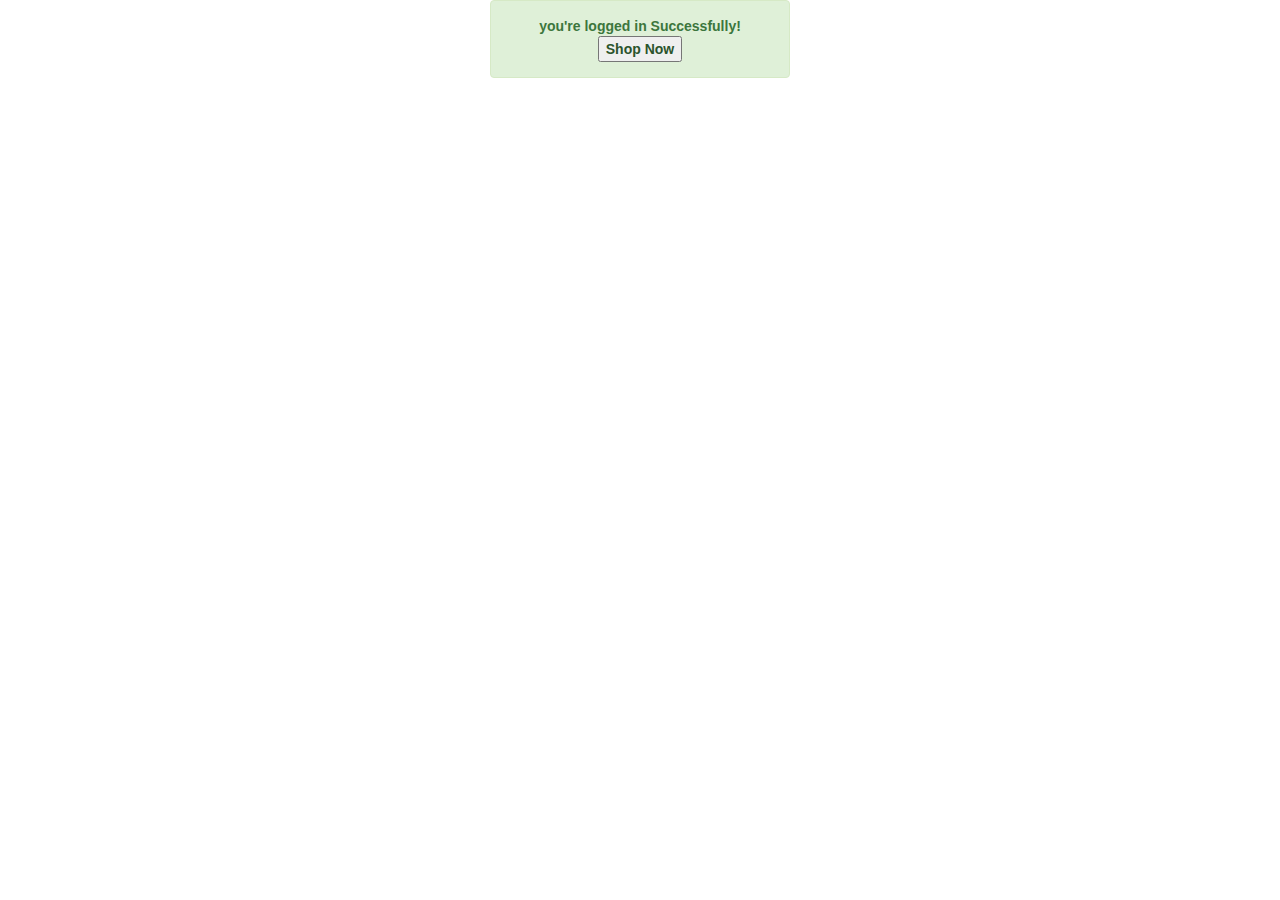
<file: alert.html>
<html>
	<head>
		<title>alert</title>
		<meta charset="utf-8">
		<meta name="viewport" content="width=device-width, initial-scale=1">
		<link rel="stylesheet" href="https://maxcdn.bootstrapcdn.com/bootstrap/3.4.1/css/bootstrap.min.css">
		<script src="https://ajax.googleapis.com/ajax/libs/jquery/3.6.4/jquery.min.js"></script>
		<script src="https://maxcdn.bootstrapcdn.com/bootstrap/3.4.1/js/bootstrap.min.js"></script>
		<link rel="stylesheet"href="bakeshopproject1.css">
	</head>
	<body>
		<div class="container">
		<center><div class="alert alert-success alert"><strong>you're logged in Successfully!</strong><br><a href="Index.html"class="alert-link"><button>Shop Now</button></a>
		</div></center>
	</div>
	</body>
</html>
</file>
<file: bakeshopproject1.css>
.bar
{
	margin-bottom:0px!important;
}
	.one
{
	text-align:center;
  font-family: "Dancing Script", serif;

}
.two
{
	text-align:center;
	font-family:serif;
	font-size:2em;
}
.about
{   
    text-align:center;
	font-family:serif;
	text-shadow:2px 2px 5px red;
}
.three
{
	 text-align:center;
	font-size:20px;
}
.four
{
	
	border-style:hidden;
	
}
.foot
{
		  background-image:url("https://encrypted-tbn0.gstatic.com/images?q=tbn:ANd9GcTmAgYsYDmL2bSN7vj5Y3X1rsub-gwdRc7qug&s");
		background-size:cover;
	  
}
.head
{
	margin-bottom:0px!important;
}
.box{
	border-color:black;
	border-width:2px;
	border-style:solid;
	display:inline-block;
	width:270px;
	border-style:hidden;
}
.box1
{
	
	text-align:center;
	color:black;
	font-size:32px;
	display:block;
	text-decoration-line:overline;
	text-decoration-line:none;
	
	
		
}
.products
{
	text-align:center;
}
.title
{
	font-size:79px;
	text-shadow:5px 2px 5px blue;
	text-align:center;
	font-family: "Dancing Script", serif;

}
.cake1
{
	border-color:black;
	border-width:2px;
	border-style:hidden;
	
	
}
.cakeone
{

	text-align:center;
	color:black;
	font-size:32px;
	display:block;
	margin-bottom:0px!important;
}
.cimg1
{
		margin-bottom:0px!important;
}
.form1
{
	border-style:ridge;
}

.Button
{
	border:solid 2px black;
	width:300px;
}
.user
{
	width:300px;
}
.acc
{
	border:solid 2px black;
	width:350px;
	display:block;
	border-radius:10px;
	height:30px;
	
}
.alert
{
	text-align:center;
	width:300px;
}
.signup
{
	width:260px;
}
.email
{
	width:280px;
}
.pass{
	width:270px;
}
.already
{
	display:inline;
}
.cakes
{
	font-family:serif;
}

.header{
  font-family: "Style Script", cursive;
  font-weight: 400;
  font-style: normal;
  text-align:center;
  word-spacing:20px;
  text-shadow:4px 4px blue;
  font-size:79px;
  
}
.call
{
	width:2px;
}
.front
{
	text-align:center;
	color:black;
	font-size:48px;
	word-spacing:20px;
font-family: "Dancing Script", serif;
}
.service
{
	text-align:center;
  font-family: "Dancing Script", serif;
    word-spacing:20px;
  font-size:79px;
}
.gift
{
	  text-align:center;
  font-family: "Dancing Script", serif;
    word-spacing:10px;
  font-size:50px;
}
.underline{
	text-align:center;
		color:black;
  font-family: serif;
    word-spacing:5px;
  font-size:20px;
}
</file>
